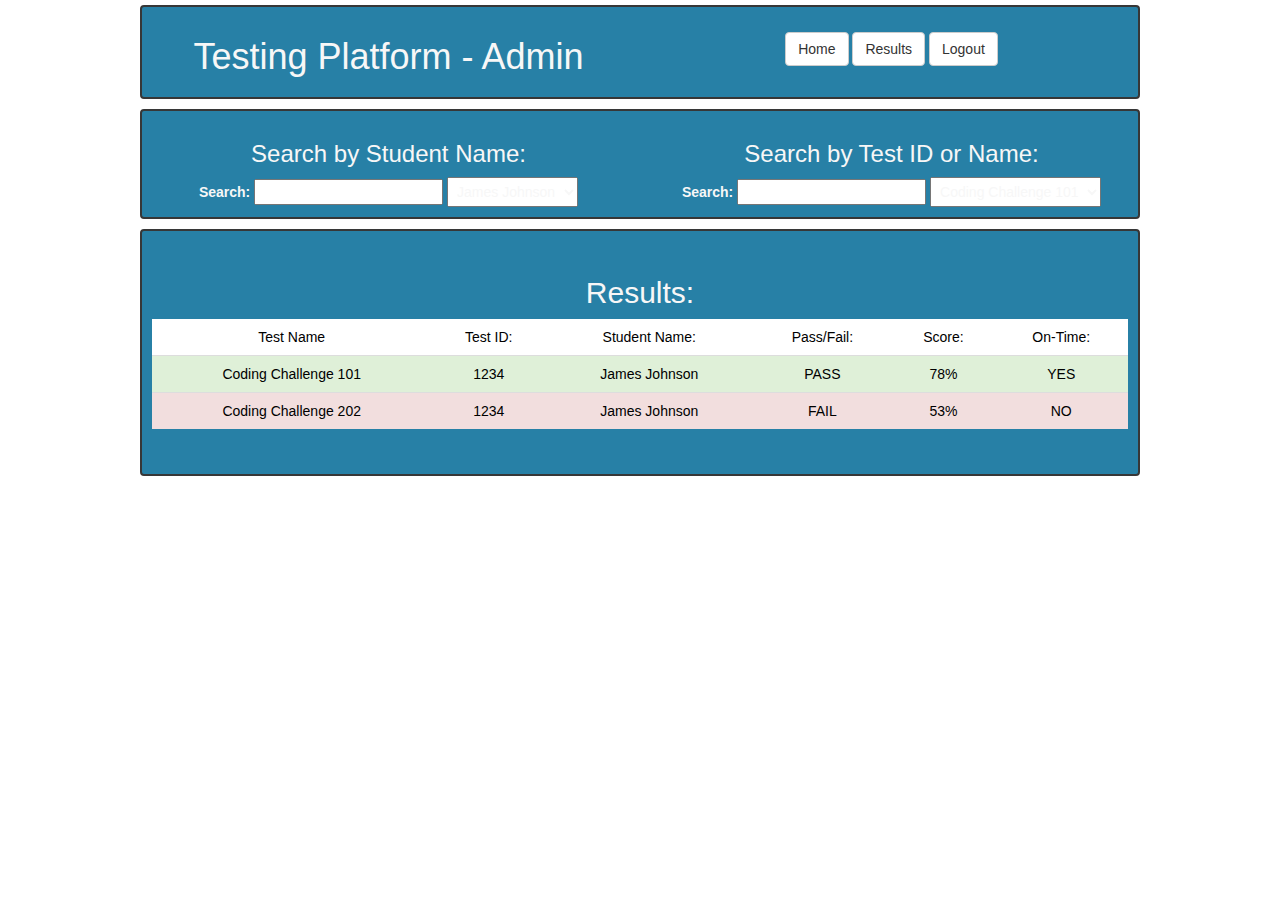
<file: admin-results.html>
<!DOCTYPE HTML>
<html>
<head>	
    <script src="http://code.jquery.com/jquery-1.10.2.js"></script> <!-- JQuery -->
    <link rel="stylesheet" type="text/css" href="scripts/bootstrap-3.2.0-dist/css/bootstrap.css">
    <link href="scripts/bootstrap-3.1.1-dist/js/bootstrap.min.js"> <!-- Bootstrap JS -->
    <link rel="stylesheet" type="text/css" href="stylesheets/styles.css"> <!-- Stylesheet -->
	<title>Admin - Results</title>
</head>
<body>

<div class="container">

    <div class="row"> <!-- SECTION: NAVIGATION ROW -->
		<div class="col-xs-12 formatted-div">        
            <div class="row">     
                <div class="col-xs-6 site-logo"> 
                    <h1>Testing Platform - Admin</h1>
                </div>
                <div class="col-xs-6">
                    <nav class="navigation">
                        <a href="/Users/kratos/Desktop/TestingPlatform/admin-test-index.html" class="btn btn-default">Home</a>
                        <a href="/Users/kratos/Desktop/TestingPlatform/admin-results.html" class="btn btn-default">Results</a>
                        <a href="/Users/kratos/Desktop/TestingPlatform/landingpage.html" class="btn btn-default">Logout</a>
                    </nav>		
                </div>
            </div>
		</div>
	</div> <!-- END SECTION: NAVIGATION ROW -->

	<div class="row"> <!-- SECTION: SEARCH CRITERIA ROW -->
	    <div class="col-xs-12 formatted-div">
            <div class="row">
                <div class="col-xs-6">
                    <h3>Search by Student Name:</h3>
                    <label for="">Search:</label> <input type="text">
                    <select name="" id="" class="padding5">
                        <option  value="James Johnson" selected>James Johnson</option>
                        <option value="Jessica Alba">Jessica Alba</option>
                    </select> 
                </div>
                <div class="col-xs-6">
                    <h3>Search by Test ID or Name:</h3>
                    <label for="">Search:</label> <input type="text">
                     <select name="" id="" class="padding5">
                        <option  value="Coding Challenge 101" selected>Coding Challenge 101</option>
                        <option value="Coding Challenge 202">Coding Challenge 202</option>
                    </select>    
                </div>
            </div>
        </div>
    </div> <!-- END SECTION: SEARCH CRITERIA ROW -->

	<div class="row"> <!-- SECTION: QUESTION ANSWERS & OPTIONS ROW -->
	    <div class="col-xs-12 formatted-div">
            <div class="row padding15">
                <h2>Results: </h2>
                 <table class="table table-results">
                    <thead>
                        <tr>
                            <td>Test Name</td>
                            <td>Test ID:</td>
                            <td>Student Name:</td>
                            <td>Pass/Fail:</td>
                            <td>Score:</td>
                            <td>On-Time:</td>
                        </tr>
                    </thead>
                    <tr class="success">
                        <td>Coding Challenge 101</td>
                        <td>1234</td>
                        <td>James Johnson</td>
                        <td>PASS</td>
                        <td>78%</td>
                        <td>YES</td>
                    </tr>
                    <tr class="danger">
                        <td>Coding Challenge 202</td>
                        <td>1234</td>
                        <td>James Johnson</td>
                        <td>FAIL</td>
                        <td>53%</td>
                        <td>NO</td>
                    </tr>
                </table>
            </div>
        </div>
    </div> <!-- END SECTION: QUESTION ANSWERS & OPTIONS ROW -->

</div>
</body>
</html>
</file>
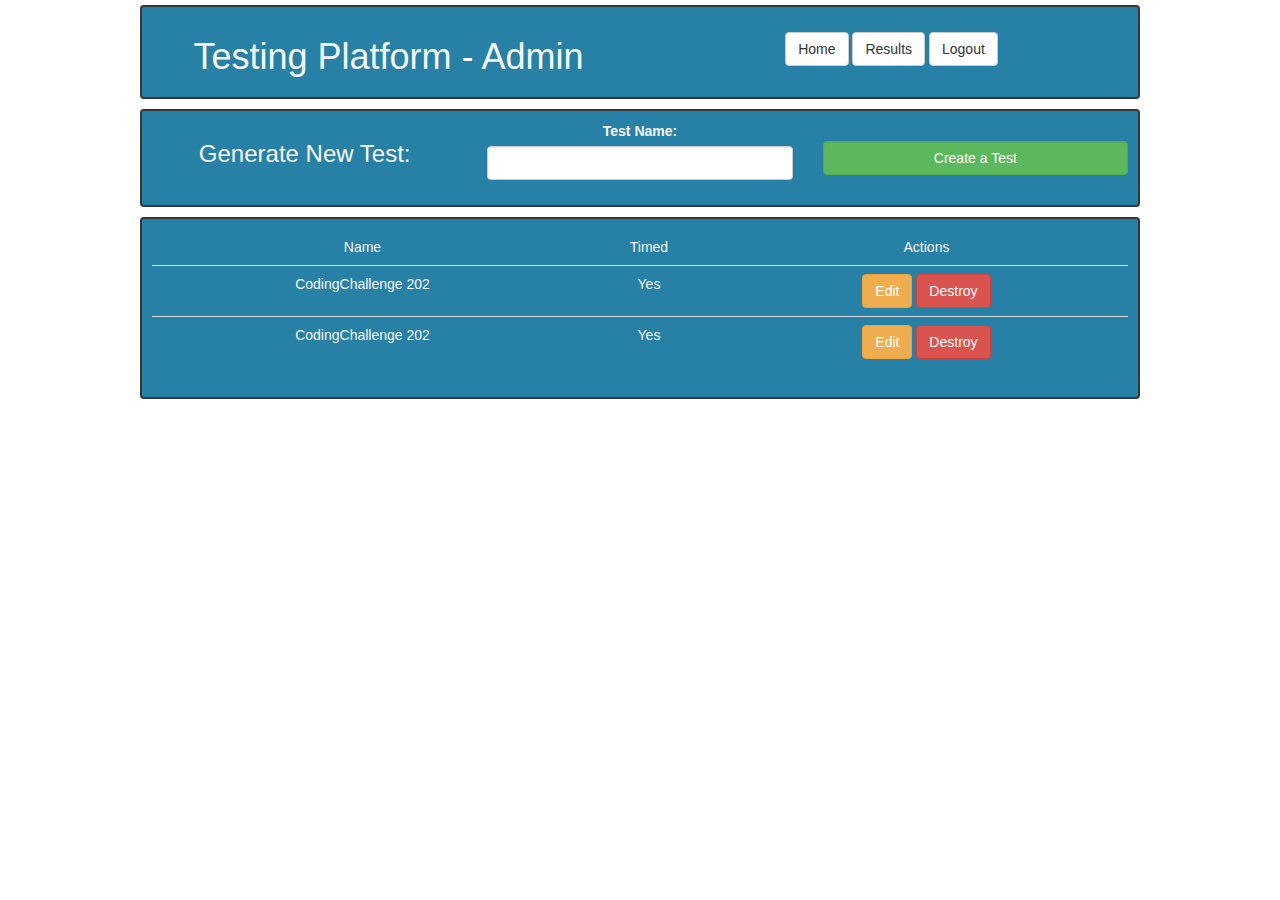
<file: admin-test-index.html>
<!DOCTYPE HTML>
<html>
<head>
    <script src="http://code.jquery.com/jquery-1.10.2.js"></script> <!-- JQuery -->
    <link rel="stylesheet" type="text/css" href="scripts/bootstrap-3.2.0-dist/css/bootstrap.css">
    <link href="scripts/bootstrap-3.1.1-dist/js/bootstrap.min.js"> <!-- Bootstrap JS -->
    <link rel="stylesheet" type="text/css" href="stylesheets/styles.css"> <!-- Stylesheet -->
	<title>Admin - Dashboard</title>
	<script>
        $(document).on('click', '.destroy_test', function(){
            $(this).closest('tr').remove();
            return false;
        });
    </script>
</head>
<body>

<div class="container">

	<div class="row"> <!-- SECTION: NAVIGATION ROW -->
		<div class="col-xs-12 formatted-div">                    
            <div class="row">     
                <div class="col-xs-6"> 
                   <div class="site-logo">
                        <h1>Testing Platform - Admin</h1>
                    </div>
                </div>
                <div class="col-xs-6">
                    <nav class="navigation">
                        <a href="/Users/kratos/Desktop/TestingPlatform/admin-test-index.html" class="btn btn-default">Home</a>
                        <a href="/Users/kratos/Desktop/TestingPlatform/admin-results.html" class="btn btn-default">Results</a>
                        <a href="/Users/kratos/Desktop/TestingPlatform/landingpage.html" class="btn btn-default">Logout</a>
                    </nav>		
                </div>
            </div>
		</div>
	</div> <!-- END SECTION: NAVIGATION ROW -->

	<div class="row"> <!-- SETION: TEST DETAILS ROW -->
		<div class="col-xs-12 formatted-div">
            <div class="row">
                <div class="col-xs-4">
                    <div>
                        <h3>Generate New Test:</h3>
                    </div>    
                </div>
                <div class="col-xs-4">
                    <div class="form-group">
                        <label for="">Test Name:</label>
                       <input class="form-control" type="text">
                    </div>
                </div>
                <div class="col-xs-4">
                    <div class="form-group">
                        <label for=""></label>
                    <a href="/Users/kratos/Desktop/TestingPlatform/admin-test-new.html" class="btn btn-success form-control">Create a Test</a>
                    </div>
                </div>
            </div>
		</div>
	</div> <!-- END SETION: TEST DETAILS ROW -->
    
    <div class="row">
        <div class="col-xs-12 formatted-div">
            <div class="row">
                <div class="col-xs-12">
                    <table class="table">
                        <thead>
                            <tr>
                                <td>Name</td>
                                <td>Timed</td>
                                <td>Actions</td>
                            </tr>
                        </thead>
                        <tr>
                            <td>CodingChallenge 202</td>
                            <td>Yes</td>
                            <td>
                                <a href="/Users/kratos/Desktop/TestingPlatform/admin-test-new.html" class="btn btn-warning">Edit</a>  
                                 <a href="#" class="btn btn-danger destroy_test">Destroy</a>
                            </td>
                        </tr>
                        <tr id="test2">
                            <td>CodingChallenge 202</td>
                            <td>Yes</td>
                            <td>
                                <a href="/Users/kratos/Desktop/TestingPlatform/admin-test-new.html" class="btn btn-warning">Edit</a>  
                                 <a href="#" class="btn btn-danger destroy_test">Destroy</a>
                            </td>
                        </tr>
                    </table>
                </div>
            </div>
        </div>
    </div>

</div>
</body>
</html>
</file>
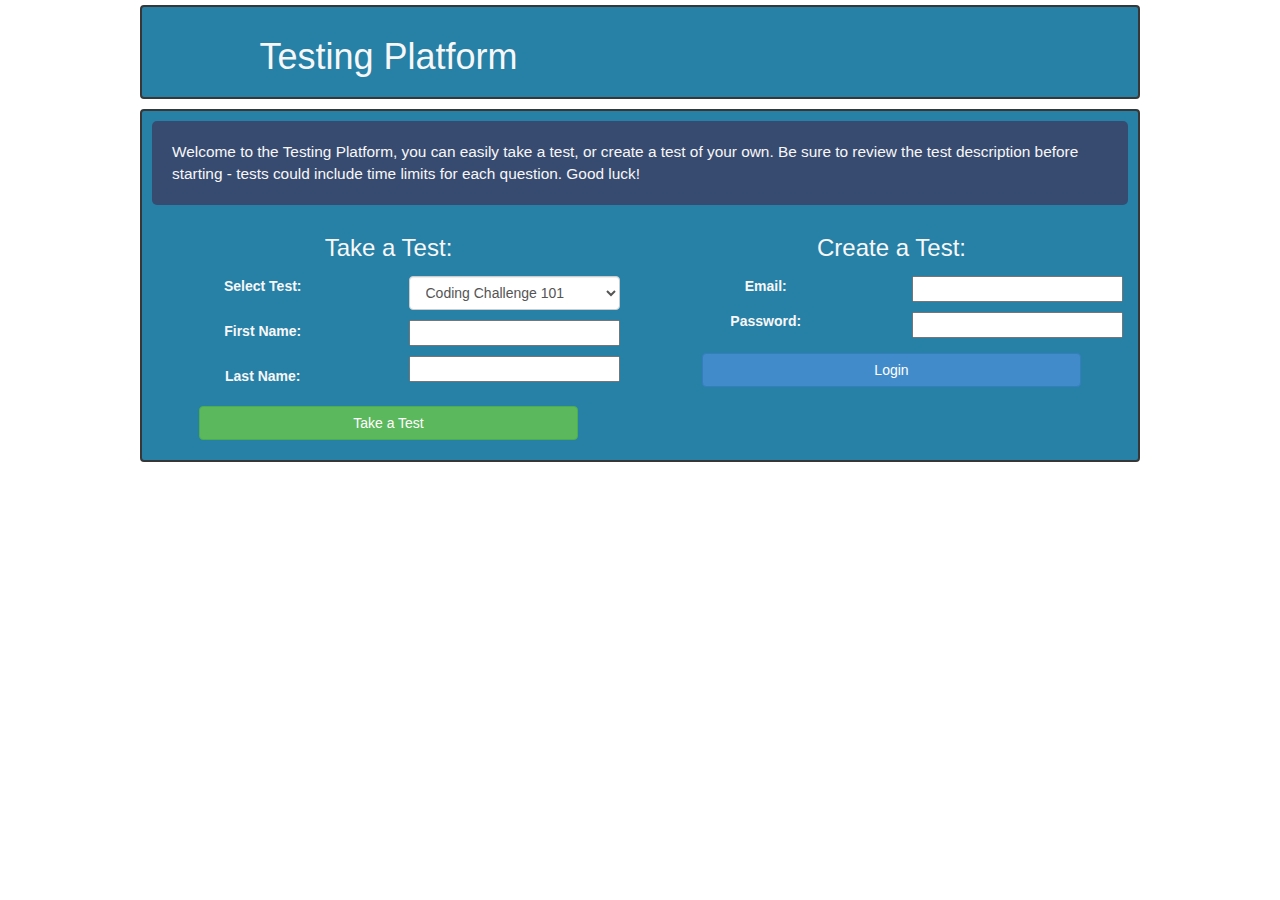
<file: landingpage.html>
<!DOCTYPE HTML>
<html>
<head>
    <script src="http://code.jquery.com/jquery-1.10.2.js"></script> <!-- JQuery -->
    <link rel="stylesheet" type="text/css" href="scripts/bootstrap-3.2.0-dist/css/bootstrap.css">
    <link href="scripts/bootstrap-3.1.1-dist/js/bootstrap.min.js"> <!-- Bootstrap JS -->
    <link rel="stylesheet" type="text/css" href="stylesheets/styles.css"> <!-- Stylesheet -->
	<title>Landing Page</title>
</head>
<body>

<div class="container">

	<div class="row"> <!-- SECTION: NAVIGATION ROW -->
		<div class="col-xs-12 formatted-div">        
            <div class="row">     
                <div class="col-xs-6"> 
                   <div class="site-logo">
                        <h1>Testing Platform</h1>
                    </div>
                </div>
                <div class="col-xs-6">
                    <nav class="navigation padding15">
                    </nav>		
                </div>
            </div>
		</div>
	</div> <!-- END SECTION: NAVIGATION ROW -->

	<div class="row"> <!-- SETION: TEST DETAILS ROW -->
		<div class="col-xs-12 formatted-div">
            <div class="row">
                <div class="col-xs-12">
                    <p class="content-description">Welcome to the Testing Platform, you can easily take a test, or create a test of your own. Be sure to review the test description before starting - tests could include time limits for each question. Good luck! </p>
                </div>
            </div>
            <div class="row">
                <div class="col-xs-6 ">
                    <h3>Take a Test:</h3>
                    <div class="row">
                        <div class="col-xs-6">
                          <div class="padding5">
                              <label for=""> Select Test: </label>
                          </div>
                           <div class="padding15">
                                <label for="">First Name: </label><br>
                            </div>
                            <div class="padding5">
                            <label for="">Last Name: </label>
                            </div>
                        </div>
                        <div class="col-xs-6 ">
                          <div class="padding5">
                            <select name="" id="" class="form-control">
                                <option  value="Coding Challenge 101" selected>Coding Challenge 101</option>
                                <option value="Coding Challenge 202">Coding Challenge 202</option>
                            </select>    
                          </div>
                           <div class="padding5">
                            <input type="text" class="wide100">
                            </div>
                            <div class="padding5">
                            <input type="text" class="wide100">
                            </div>
                        </div>
                    </div>
                    <a href="/Users/kratos/Desktop/TestingPlatform/user-test-new.html" class="btn btn-success take_create_test_btn wide80">Take a Test</a>
                </div>
                <div class="col-xs-6">
                   <h3>Create a Test:</h3>
                   <div class="row">
                        <div class="col-xs-6">
                           <div class="padding5">
                                <label for="">Email: </label><br>
                            </div>
                            <div class="padding5">
                                <label for="">Password: </label>
                            </div>
                        </div>
                        <div class="col-xs-6 ">
                           <div class="padding5">
                            <input type="text" class="wide100">
                            </div>
                            <div class="padding5">
                            <input type="text" class="wide100">
                            </div>
                        </div>
                    </div>
                    <a href="/Users/kratos/Desktop/TestingPlatform/admin-test-index.html" class="btn btn-primary take_create_test_btn wide80">Login</a>                    
                </div>
            </div>
		</div>
	</div> <!-- END SETION: TEST DETAILS ROW -->
    
</div>
</body>
</html>
</file>
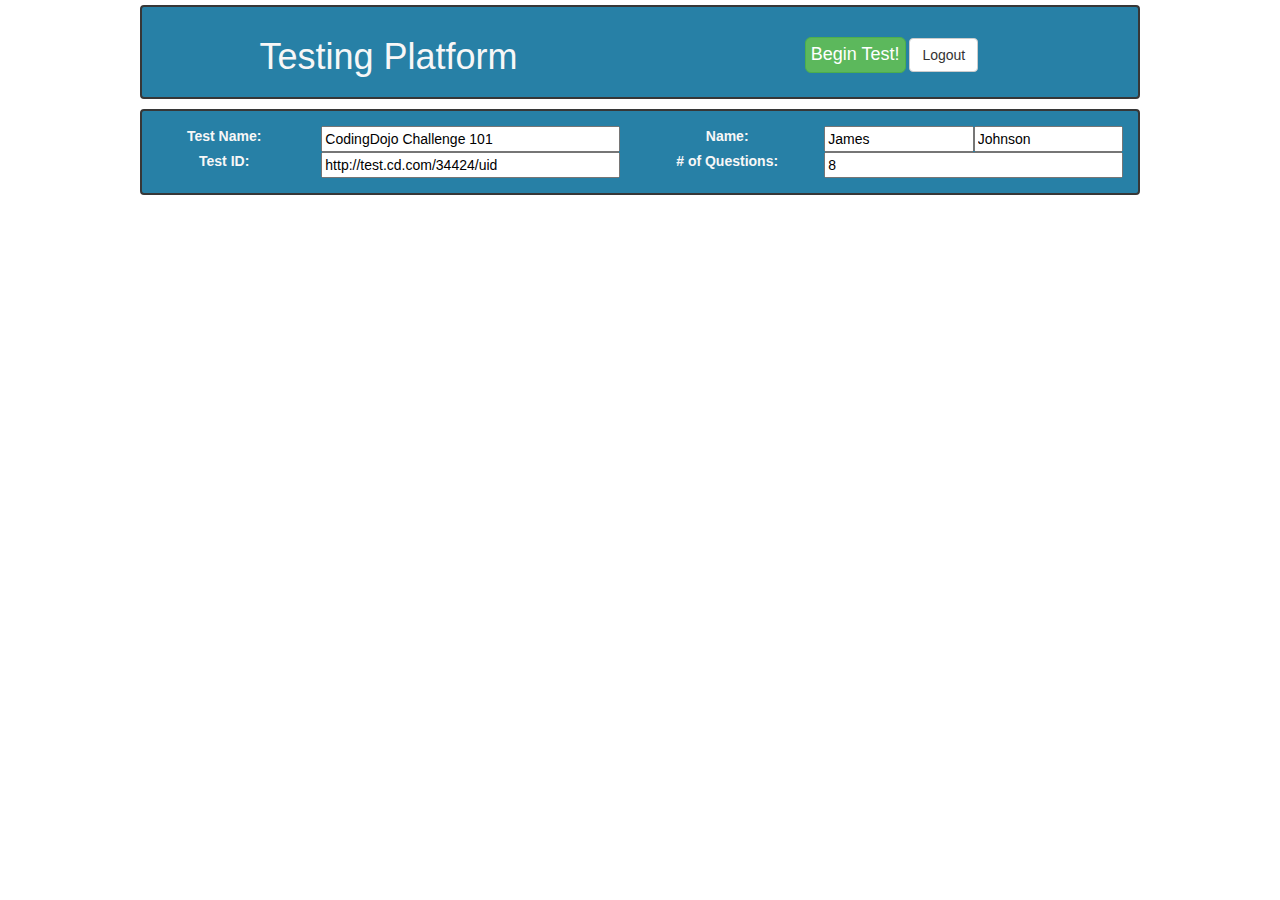
<file: user-test-new.html>
<!DOCTYPE HTML>
<html>
<head>
    <script src="http://code.jquery.com/jquery-1.10.2.js"></script> <!-- JQuery -->
	<link rel="stylesheet" type="text/css" href="scripts/bootstrap-3.2.0-dist/css/bootstrap.css">
    <link href="scripts/bootstrap-3.1.1-dist/js/bootstrap.min.js"> <!-- Bootstrap JS -->
    <link rel="stylesheet" type="text/css" href="stylesheets/styles.css"> <!-- Stylesheet -->

	<script type="text/javascript">

        // function countDown2(secs){
        //     for(var i = secs; i > 0; i--)
        //     {

        //     }
        // }

        function countDown(secs, elem, elem2){
            var element = document.getElementById(elem);
            var element2 = document.getElementById(elem2);
            element.innerHTML = secs;
            element2.innerHTML = secs;
            if(secs < 5)
            {
                $('#timelimit').addClass('timelimit-ending');
                $('#btn_countdown').addClass('timelimit-ending');
            }
            if(secs < 1)
            {

                // ACTION TO GET NEW QUESTION HERE.                
                element.innerHTML = "NEXT";
                element2.innerHTML = "NEXT";
                return false;

            }
            $(document).on('click', '#nextquestion', function(){
                clearTimeout();
            });
            secs--;
            var timer = setTimeout('countDown('+secs+',"'+elem+'","'+elem2+'")',1000);
        }
        $(document).on('click', '#begin_test_btn',  function(){
            $('#question_div').html("<div class='col-xs-12 formatted-div'><div class='row'><div class='col-xs-6'><h3>Question 4 / 8</h3></div><div class='col-xs-3'><h3>Time-Left: <span id='timelimit'></span></h3></div><div class='col-xs-3'><div id='countdowntimer'><span id='future_date'></span></div></div></div><div class='row'> <div class='col-xs-12'><div class='question'><textarea readonly>Lorem ipsum dolor sit amet, consectetur adipisicing elit. Quidem a adipisci unde iste voluptas, amet! Alias ratione optio ullam aliquam iure iste, suscipit quam perspiciatis repudiandae, natus totam earum quod!</textarea></div></div></div><div class='row padding15'> <div class='col-xs-8'><ul class='user-answers'><li class='answer'><label for='answerA'><input type='radio' id='answerA' class='radio_btn' name='answer_option'> Test Answer Here</label></li><li class='answer'><label for='answerB'><input type='radio' id='answerB' class='radio_btn' name='answer_option'> Test Answer Here</label></li><li class='answer'><label for='answerC'><input type='radio' id='answerC' class='radio_btn' name='answer_option'> Test Answer Here</label></li><li class='answer'><label for='answerD'><input type='radio' id='answerD' class='radio_btn' name='answer_option'> Test Answer Here</label></li></ul></div> <div class='col-xs-4'> <a href='#' id='nextquestion' class='btn btn-primary padding15'>Click for Next Question <br>( <span id='btn_countdown'></span> seconds remaining)</a></div></div></div>");
            $('#begin_test_btn').hide();
            countDown(7, 'timelimit', 'btn_countdown');
        });
        
        $(document).on('click', '#nextquestion',  function(){
            window.clearInterval();
            $('#question_div').html("<div class='col-xs-12 formatted-div'><div class='row'><div class='col-xs-6'><h3>Question 4 / 8</h3></div><div class='col-xs-3'><h3>Time-Left: <span id='timelimit'></span></h3></div><div class='col-xs-3'><div id='countdowntimer'><span id='future_date'></span></div></div></div><div class='row'> <div class='col-xs-12'><div class='question'><textarea readonly>Lorem ipsum dolor sit amet, consectetur adipisicing elit. Quidem a adipisci unde iste voluptas, amet! Alias ratione optio ullam aliquam iure iste, suscipit quam perspiciatis repudiandae, natus totam earum quod!</textarea></div></div></div><div class='row padding15'> <div class='col-xs-8'><ul class='user-answers'><li class='answer'><label for='answerA'><input type='radio' id='answerA' class='radio_btn' name='answer_option'> Test Answer Here</label></li><li class='answer'><label for='answerB'><input type='radio' id='answerB' class='radio_btn' name='answer_option'> Test Answer Here</label></li><li class='answer'><label for='answerC'><input type='radio' id='answerC' class='radio_btn' name='answer_option'> Test Answer Here</label></li><li class='answer'><label for='answerD'><input type='radio' id='answerD' class='radio_btn' name='answer_option'> Test Answer Here</label></li></ul></div> <div class='col-xs-4'> <a href='#' id='nextquestion' class='btn btn-primary padding15'>Click for Next Question <br>( <span id='btn_countdown'></span> seconds remaining)</a></div></div></div>");
            countDown(7, 'timelimit', 'btn_countdown');
        });
    

    </script>

	<title>User - Test</title>
</head>
<body>

<div class="container">

	<div class="row"> <!-- SECTION: NAVIGATION ROW -->
		<div class="col-xs-12 formatted-div">        
            <div class="row">     
                <div class="col-xs-6 site-logo"> 
                    <h1>Testing Platform</h1>
                </div>
                <div class="col-xs-6">
                    <br>
                    <a href="#" id="begin_test_btn"class="btn btn-success btn-lg padding5">Begin Test!</a>
                    <a href="/Users/kratos/Desktop/TestingPlatform/index.html" class="btn btn-default">Logout</a>
                </div>
            </div>			
		</div>
	</div> <!-- END SECTION: NAVIGATION ROW -->

	<div class="row"> <!-- SETION: TEST DETAILS ROW -->
		<div class="col-xs-12 formatted-div">
            <div class="row">
                <div class="col-xs-6 padding5">
                    <div class="col-xs-4">
                        <label>Test Name:</label><br>
                        <label>Test ID:</label>
                    </div>
                    <div class="col-xs-8 font-black">
                        <input class="wide100" value="CodingDojo Challenge 101" readonly><br>
                        <input class="wide100" value="http://test.cd.com/34424/uid" readonly><br>
                    </div>
                </div>
                <div class="col-xs-6 padding5">
                    <div class="col-xs-4 ">
                        <label>Name:</label><br>
                        <label># of Questions:</label><br>
                    </div>
                    <div class="col-xs-8 font-black">
                        <input class="wide50" value="James" readonly><input class="wide50" value="Johnson" readonly><br>
                        <input class="font-black wide100" value="8" readonly>
                    </div>
                </div>
            </div>
		</div>
	</div> <!-- END SETION: TEST DETAILS ROW -->


	<div class="row" id="question_div"> <!-- SECTION: QUESTION ANSWERS & OPTIONS ROW -->
	    
    </div> <!-- END SECTION: QUESTION ANSWERS & OPTIONS ROW -->
    <script>
        countDown(7, 'timelimit', 'btn_countdown');
    </script>
</div>
</body>
</html>
</file>
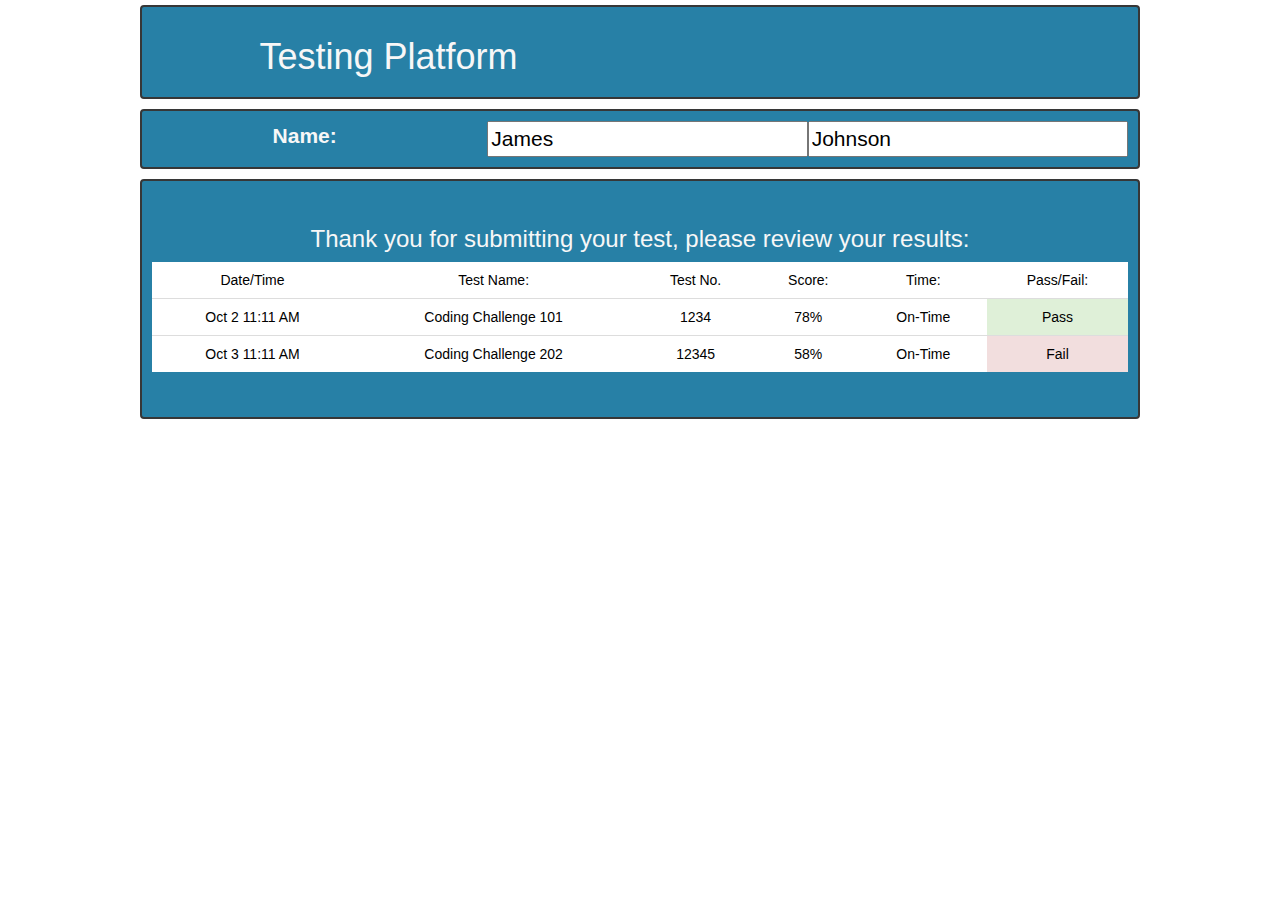
<file: user-test-results.html>
<!DOCTYPE HTML>
<html>
<head>
    <script src="http://code.jquery.com/jquery-1.10.2.js"></script> <!-- JQuery -->
    <link rel="stylesheet" type="text/css" href="scripts/bootstrap-3.2.0-dist/css/bootstrap.css">
    <link href="scripts/bootstrap-3.1.1-dist/js/bootstrap.min.js"> <!-- Bootstrap JS -->
    <link rel="stylesheet" type="text/css" href="stylesheets/styles.css"> <!-- Stylesheet -->
	<title>User - Test Results</title>
</head>
<body>

<div class="container">

	<div class="row"> <!-- SECTION: NAVIGATION ROW -->
		<div class="col-xs-12 formatted-div">        
            <div class="row">     
                <div class="col-xs-6"> 
                   <div class="site-logo">
                        <h1>Testing Platform</h1>
                    </div>
                </div>
                <div class="col-xs-6">
                    <nav class="navigation">
                    </nav>		
                </div>
            </div>
		</div>
	</div> <!-- END SECTION: NAVIGATION ROW -->

	<div class="row user-test-results-test-details"> <!-- SETION: TEST DETAILS ROW -->
        <div class="col-xs-12 formatted-div">
            <div class="row">
                <div class="col-xs-4">
                    <label><strong>Name:</strong></label><br>
                </div>
                <div class="col-xs-8">
                    <input class="wide50" value="James"><input class="wide50" value="Johnson"><br>
                </div>
            </div>
        </div>
	</div> <!-- END SETION: TEST DETAILS ROW -->

	<div class="row"> <!-- SECTION: QUESTION ANSWERS & OPTIONS ROW -->
	    <div class="col-xs-12 formatted-div">
            <div class="row padding15">
                <h3>Thank you for submitting your test, please review your results:</h3>
                <table class="table table-results">
                    <thead>
                        <tr>
                          <td>Date/Time</td>
                           <td>Test Name:</td>
                            <td>Test No.</td>
                            <td>Score:</td>
                            <td>Time:</td>
                            <td>Pass/Fail:</td>
                        </tr>
                    </thead>
                    <tr>
                        <td>Oct 2 11:11 AM</td>
                        <td>Coding Challenge 101</td>
                        <td>1234</td>
                        <td>78%</td>
                        <td>On-Time</td>
                        <td class="success">Pass</td>
                    </tr>
                    <tr>
                        <td>Oct 3 11:11 AM</td>
                        <td>Coding Challenge 202</td>
                        <td>12345</td>
                        <td>58%</td>
                        <td>On-Time</td>
                        <td class="danger">Fail</td>
                    </tr>
                </table>
            </div>
        </div>
    </div> <!-- END SECTION: QUESTION ANSWERS & OPTIONS ROW -->

</div>
</body>
</html>
</file>
<file: stylesheets/styles.css>
/* ALL */
div.container {
  width: 1000px;
  text-align: top;
  margin: 0 auto;
}

/* GLOBAL CLASSES */
div.formatted-div {
      margin: 5px auto;
      padding: 10px;
      background-color: rgb(39,128,166);
      color: rgb(247,247,247);
      border-radius: 4px;
      text-align: center;
      border: 2px solid rgb(55,55,55);
}
div.questions-div {
      margin: 5px auto;
      padding: 10px;
      background-color: rgb(39,158,156);
      color: rgb(247,247,247);
      border-radius: 4px;
      text-align: center;
      border: 2px solid rgb(55,55,55);
}
input{
  color: black;
}
.wide50{
  width: 50%;
}
.wide40{
  width: 40%;
}
.vertical-align-center{
    vertical-align: center;
    margin-top: 15px;
}
.padding5{
    padding: 5px;
}
.font-black{
    color: black;
}
.wide100{
    width: 100%;
}
.wide50{
    width: 50%;
}
.highlight{
    background: rgb(100,255,100);
}
.questions-div{
  background-color: rgb(1,1,1);
}

/* HEADER RELATED */
    div.site-logo{
        margin: 0px;
        padding: 0px
    }
    nav.navigation{
    margin: 15px
    }


/* QUESTION RELATED */
    div.question {
      border: 1px solid black;
      padding: 5px;
      margin: 10px;
    }
    div.question textarea{
      width: 100%;
      min-height: 50px;
      text-align: left;
    }
    div.question{
        background-color: rgb(247,247,247);
        color: rgb(55,55,55);
        text-align: left;
        padding: 15px;
    }
    




/* ANSWERS */
    div.answers input {
      padding-left: 4px;
      font-size: .8em;
      font-weight: bold;
    }
    div.answers input.answer {
      width: 305px; 
    }
    .radio_btn{
        height: 18px;
        width: 18px;
    }
    

    #first-answer{
      margin-right: 25px;
    }
    .answer_option{
        width: 100px;
        height: 100px;
    }

    .boxed-answer{ /* REMOVE TO CHANGE ANSWER EFFECT */
      background-color: rgb(247,247,247);
      color: rgb(55,55,55);
      border: 1px solid black;
      border-radius: 3px;
      margin-top: 4px;
    }
    .highlight{
        background-color: yellow;
    }
    div.answers{
      padding: 5px;
    }
    button.add-answer{
      margin-left: 40px;
      width: 383px;
    }
    .content-description
    {
        text-align: left;
        padding: 20px;
        border-radius: 5px;
        background-color: rgb(55,75,112);
        font-size: 1.1em;
        
    }
#future_date{
    height: 50px;
    width: 50px;
}
    label.answer{
      padding: 3px;
    }
    .answer{
        text-align: left;
    }
    .answeroption{
        padding-left: 30px;
    }
    .timelimit-ending{
        color: rgb(255,100,100);
        font-weight: bold;
    }
    .wide100{
        width: 100%;
    }
    .wide80{
        width: 80%;
    }
    .take_create_test_btn{
        margin: 10px;
    }

    ol.ol-questions{
        list-style: none;
        padding-left:0;
        padding-left:30px;
        padding-right:30px;
        padding-top: 0px;
    }

    .user-test-results-test-details{
        font-size: 1.5em;
    }

    #sortable { 
      list-style-type: none; 
      width: 100%; 
    }
    .right-answer{
      background-color: rgb(185,255,255);
    }

/* OPTIONS */
    div.options .top{
      padding: 5px;
      padding-top: 15px;
    }
    div.options button{
        margin-left: 20px;
        margin-right: 20px;
    }
    .padding15{
      padding: 15px;
    }


    .index-lis{
        text-align: left;
    }



.table-results{
    color: black;
    background-color: white;
}
input.timelimit {
    color: black;
}
ul.user-answers li{
    list-style: none;
}
</file>
